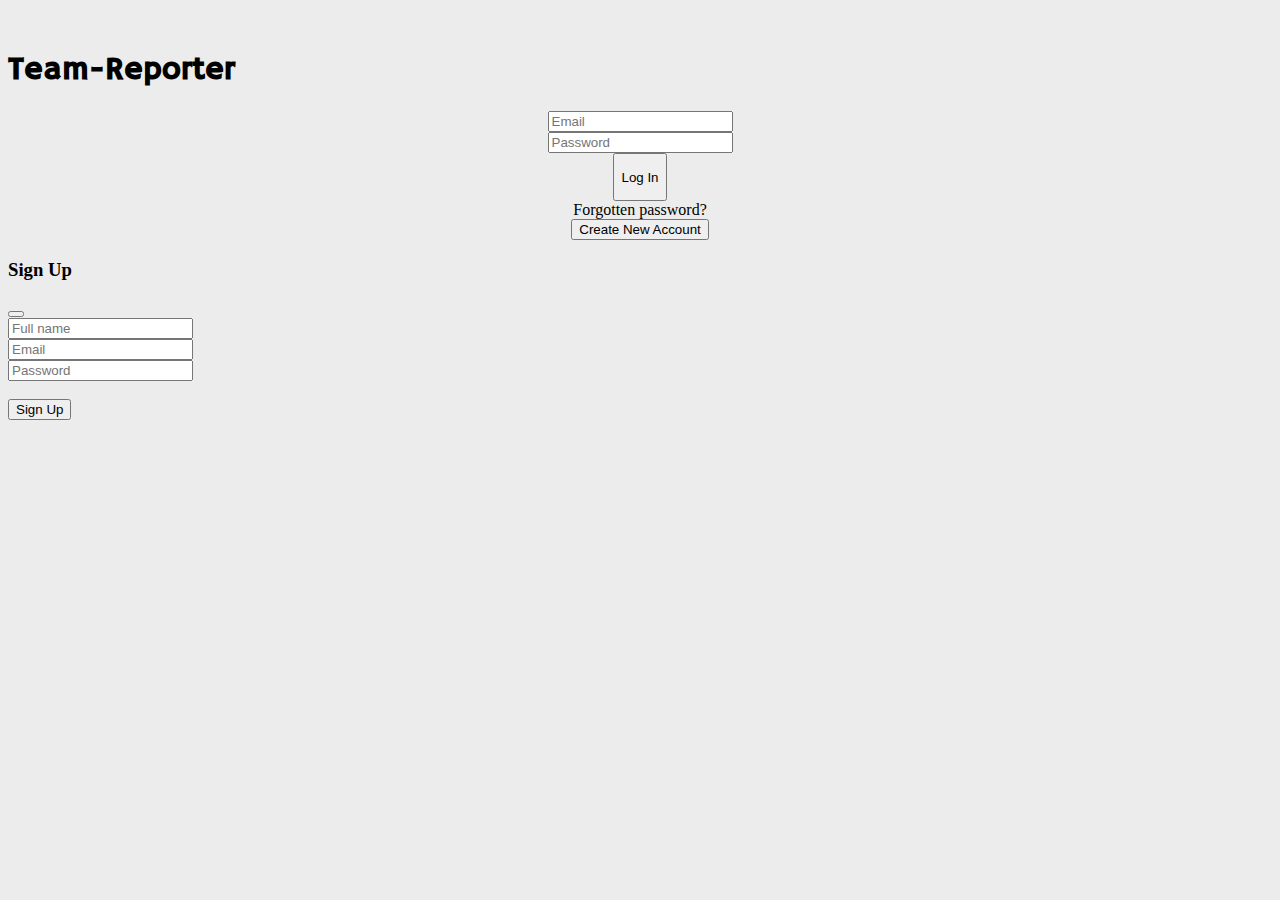
<file: index.html>
<!DOCTYPE html>
<html lang="en">

<head>
  <meta charset="UTF-8">
  <meta http-equiv="X-UA-Compatible" content="IE=edge">
  <meta name="viewport" content="width=device-width, initial-scale=1.0">
  <title>Team Reporter Login</title>

  <!-- GOOGLE FONT -->

  <link rel="preconnect" href="https://fonts.googleapis.com">
  <link rel="preconnect" href="https://fonts.gstatic.com" crossorigin>
  <link href="https://fonts.googleapis.com/css2?family=Hammersmith+One&display=swap" rel="stylesheet">
  <!-- BOOTSTRAP -->

  <link href="https://cdn.jsdelivr.net/npm/bootstrap@5.1.0/dist/css/bootstrap.min.css" rel="stylesheet"
    integrity="sha384-KyZXEAg3QhqLMpG8r+8fhAXLRk2vvoC2f3B09zVXn8CA5QIVfZOJ3BCsw2P0p/We" crossorigin="anonymous">

  <!-- CSS -->

  <link rel="stylesheet" href="style.css">
</head>

<body>


  <div class="container-fluid" id="main">
    <div class="row justify-content-md-center">
      <div class="col col-sm-11 col-md-5">
        <h1 id="main-heading" class="display-2 text-warning">Team-Reporter</h1>
      </div>
    </div>
    <div class="row justify-content-md-center">
      <form action="javascript:void(0)" method="GET">
        <div class="row justify-content-md-center">
        <div class="col col-sm-10 col-md-6" id="log-in-box">
          <div class="row m-3 log-in-box"><input class="form-control p-3" type="email" name="" id="email"
              placeholder="Email" required> <span class="red" id="email_login"></span>
          </div>
          <div class="row m-3 log-in-box"><input class="form-control p-3" type="password" name="" id="password"
              placeholder="Password" required><span class="red" id="pass_login"></span></div>
          <div class="row m-3 log-in-box"><button type="submit" class="btn btn-secondary bg-secondary">
              <p class="h5" onclick="logIn();">Log In</p>
            </button>
          </div>
        </div>
    </div>
      </form>
      
      <div class="row my-3 log-in-box">Forgotten password?</div>

      <div class="row my-3 log-in-box">
        <!-- Button trigger modal -->
        <button type="button" class="btn btn-warning w-50" data-bs-toggle="modal" data-bs-target="#staticBackdrop"
          id="sign-up-btn">
          Create New Account
        </button>
      </div>

    </div>
  </div>
  </div>

  <!-- SIGN UP MODAL -->



  <!-- Modal -->
  <div class="modal fade" id="staticBackdrop" data-bs-backdrop="static" data-bs-keyboard="false" tabindex="-1"
    aria-labelledby="staticBackdropLabel" aria-hidden="true">
    <div class="modal-dialog">
      <div class="modal-content">
        <div class="modal-header">
          <h3 class="modal-title" id="staticBackdropLabel">Sign Up</h3>
          <button type="button" class="btn-close" data-bs-dismiss="modal" aria-label="Close"></button>
        </div>
        <div class="modal-body">
          <div class="container-fluid">
            
            <div class="row">

              <div class="col"><input class="form-control" type="text" name="" id="username"
                  placeholder="Full name" required></div>
            </div>
            <div class="row my-2">
              <div class="col"><input class="form-control" type="email" name="" id="useremail" placeholder="Email"
                  required> <span class="red" id="emailcheck"></span> </div>
            </div>
            <div class="row">
              <div class="col"><input class="form-control" type="password" name="" id="userpass"
                  placeholder="Password" required> <div style="text-align: center;"><span class="red" id="passwordcheck"></span>
                  <img alt="" width="80" id="check"></div> 
              </div>
            </div>

          </div>
        </div>
        <div class="modal-footer">
          <div class="d-grid gap-2 col-6 mx-auto">
            <button type="button" class="btn btn-success btn-lg  px-2 py-1" type="submit" onclick="signUp();">Sign
              Up</button>
          </div>
          

        </div>
      </div>
    </div>
  </div>





  <!-- BOOTSTRAP -->

  <script src="https://cdn.jsdelivr.net/npm/@popperjs/core@2.9.3/dist/umd/popper.min.js"
    integrity="sha384-eMNCOe7tC1doHpGoWe/6oMVemdAVTMs2xqW4mwXrXsW0L84Iytr2wi5v2QjrP/xp"
    crossorigin="anonymous"></script>
  <script src="https://cdn.jsdelivr.net/npm/bootstrap@5.1.0/dist/js/bootstrap.min.js"
    integrity="sha384-cn7l7gDp0eyniUwwAZgrzD06kc/tftFf19TOAs2zVinnD/C7E91j9yyk5//jjpt/"
    crossorigin="anonymous"></script>

  <!-- JAVASCRIPT     -->

  <script src="./script.js"></script>
</body>

</html>
</file>
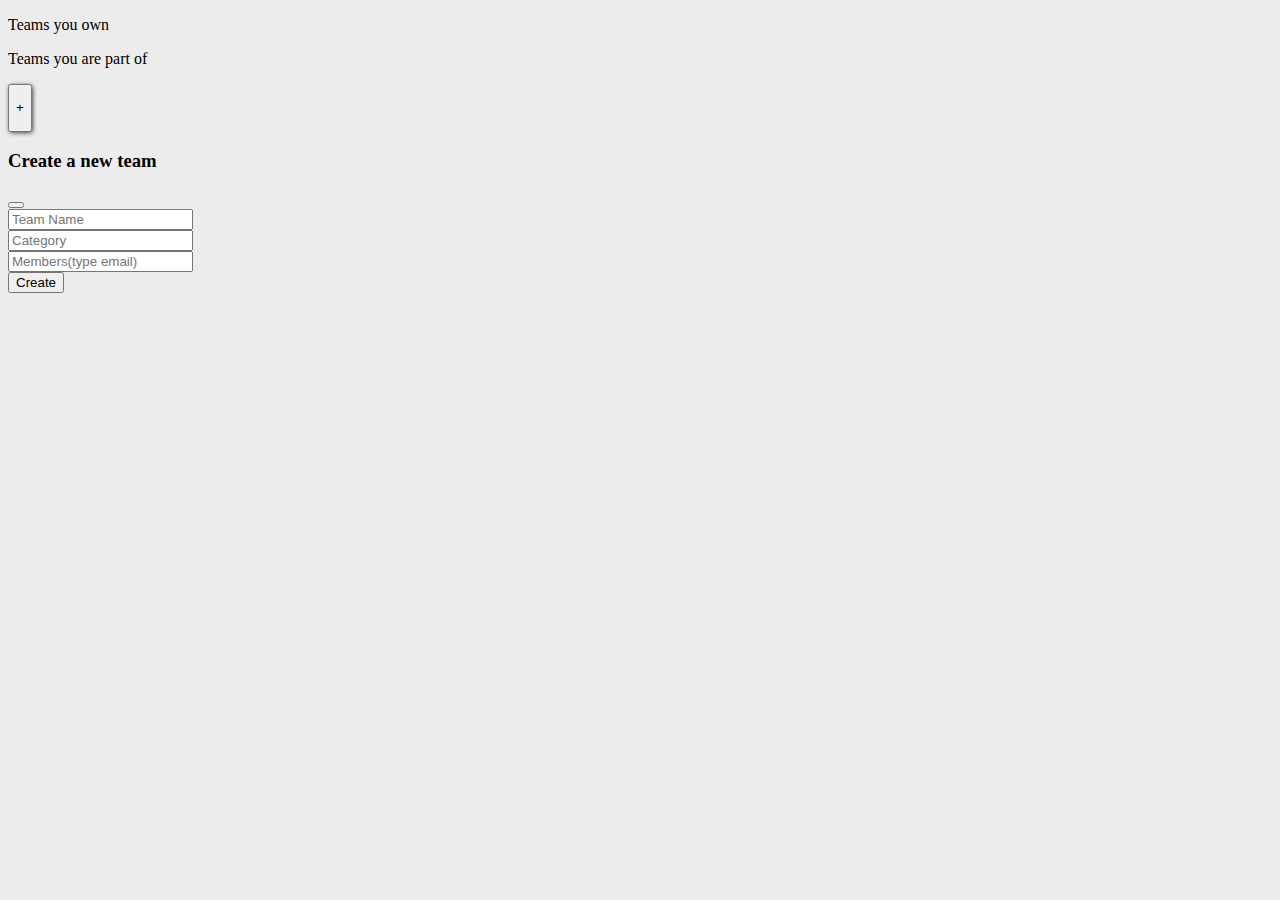
<file: home.html>
<!DOCTYPE html>
<html lang="en">

<head>
    <meta charset="UTF-8">
    <meta http-equiv="X-UA-Compatible" content="IE=edge">
    <meta name="viewport" content="width=device-width, initial-scale=1.0">
    <title>Document</title>
    <link href="https://cdn.jsdelivr.net/npm/bootstrap@5.1.0/dist/css/bootstrap.min.css" rel="stylesheet"
        integrity="sha384-KyZXEAg3QhqLMpG8r+8fhAXLRk2vvoC2f3B09zVXn8CA5QIVfZOJ3BCsw2P0p/We" crossorigin="anonymous">
<link rel="stylesheet" href="style.css">
    </head>

<body>
    <!-- <button onclick="show();"> show</button> -->
    <div id="teamsown">
        <p class="h1 text-center my-5">Teams you own</p>
        
    </div>

    <div id="teamspart">
        <p class="h1 text-center my-5">Teams you are part of</p>
    
    </div>
    
    

    <!-- MODAL BUTTON -->
    <button type="button" data-bs-toggle="modal" data-bs-target="#staticBackdrop"
        class="btn btn-primary rounded-circle btn-lg fw-bold position-fixed bottom-0 end-0 m-5"
        style="box-shadow: 1px 1px 5px -1px black;">
        <p class="h1">+</p>
    </button>




    <!-- Modal -->
    <div class="modal fade" id="staticBackdrop" data-bs-backdrop="static" data-bs-keyboard="false" tabindex="-1"
        aria-labelledby="staticBackdropLabel" aria-hidden="true">
        <div class="modal-dialog">
            <div class="modal-content">
                <div class="modal-header text-center">
                    <h3 class="modal-title w-100" id="staticBackdropLabel">Create a new team</h3>
                    <button type="button" class="btn-close" data-bs-dismiss="modal" aria-label="Close"></button>
                </div>
                <div class="modal-body">
                    <div class="container-fluid">

                        <div class="row">

                            <div class="col"><input class="form-control" type="text" name="" id="teamname"
                                    placeholder="Team Name" required> <span class="red" id="groupname"></span> </div>
                        </div>
                        <div class="row my-2">
                            <div class="col"><input class="form-control" type="text" name="" id="category"
                                    placeholder="Category" required> <span class="red" id="emailcheck"></span> </div>
                        </div>
                        <div class="row">
                            <div class="col"><input class="form-control" type="email" name="" id="members"
                                    placeholder="Members(type email)" required>
                                <div style="text-align: center;"><span  id="listofmembers" style="color: red;"></span>
                                  
                                </div>
                            </div>
                        </div>

                    </div>
                </div>
                <div class="modal-footer">
                    <div class="d-grid gap-2 col-6 mx-auto">
                        <button type="button" class="btn btn-primary btn-lg  px-2 py-1"
                            onclick="createTeam();">Create</button>
                        
                    </div>


                </div>
            </div>
        </div>
    </div>


    <script src="https://cdn.jsdelivr.net/npm/@popperjs/core@2.9.3/dist/umd/popper.min.js"
        integrity="sha384-eMNCOe7tC1doHpGoWe/6oMVemdAVTMs2xqW4mwXrXsW0L84Iytr2wi5v2QjrP/xp"
        crossorigin="anonymous"></script>
    <script src="https://cdn.jsdelivr.net/npm/bootstrap@5.1.0/dist/js/bootstrap.min.js"
        integrity="sha384-cn7l7gDp0eyniUwwAZgrzD06kc/tftFf19TOAs2zVinnD/C7E91j9yyk5//jjpt/"
        crossorigin="anonymous"></script>
    <script src="./script.js"></script>
    <script src="./show.js"></script>
</body>

</html>
</file>
<file: style.css>
body {
    background-color: rgb(236, 236, 236);
}
#main {
    margin-top: 50px;
}

#logo {
    display: flex;
    justify-content: center;
    align-items: center;
}

.log-in-box {
    display: flex;
    flex-flow: wrap;
    justify-content: center;
    align-items: center;
}
#main-heading {
   /* font-size: 6vw; */
   /* color: rgb(19, 94, 145); */
   font-family: 'Hammersmith One', sans-serif;
}

.red {
    color: red;
}
</file>
